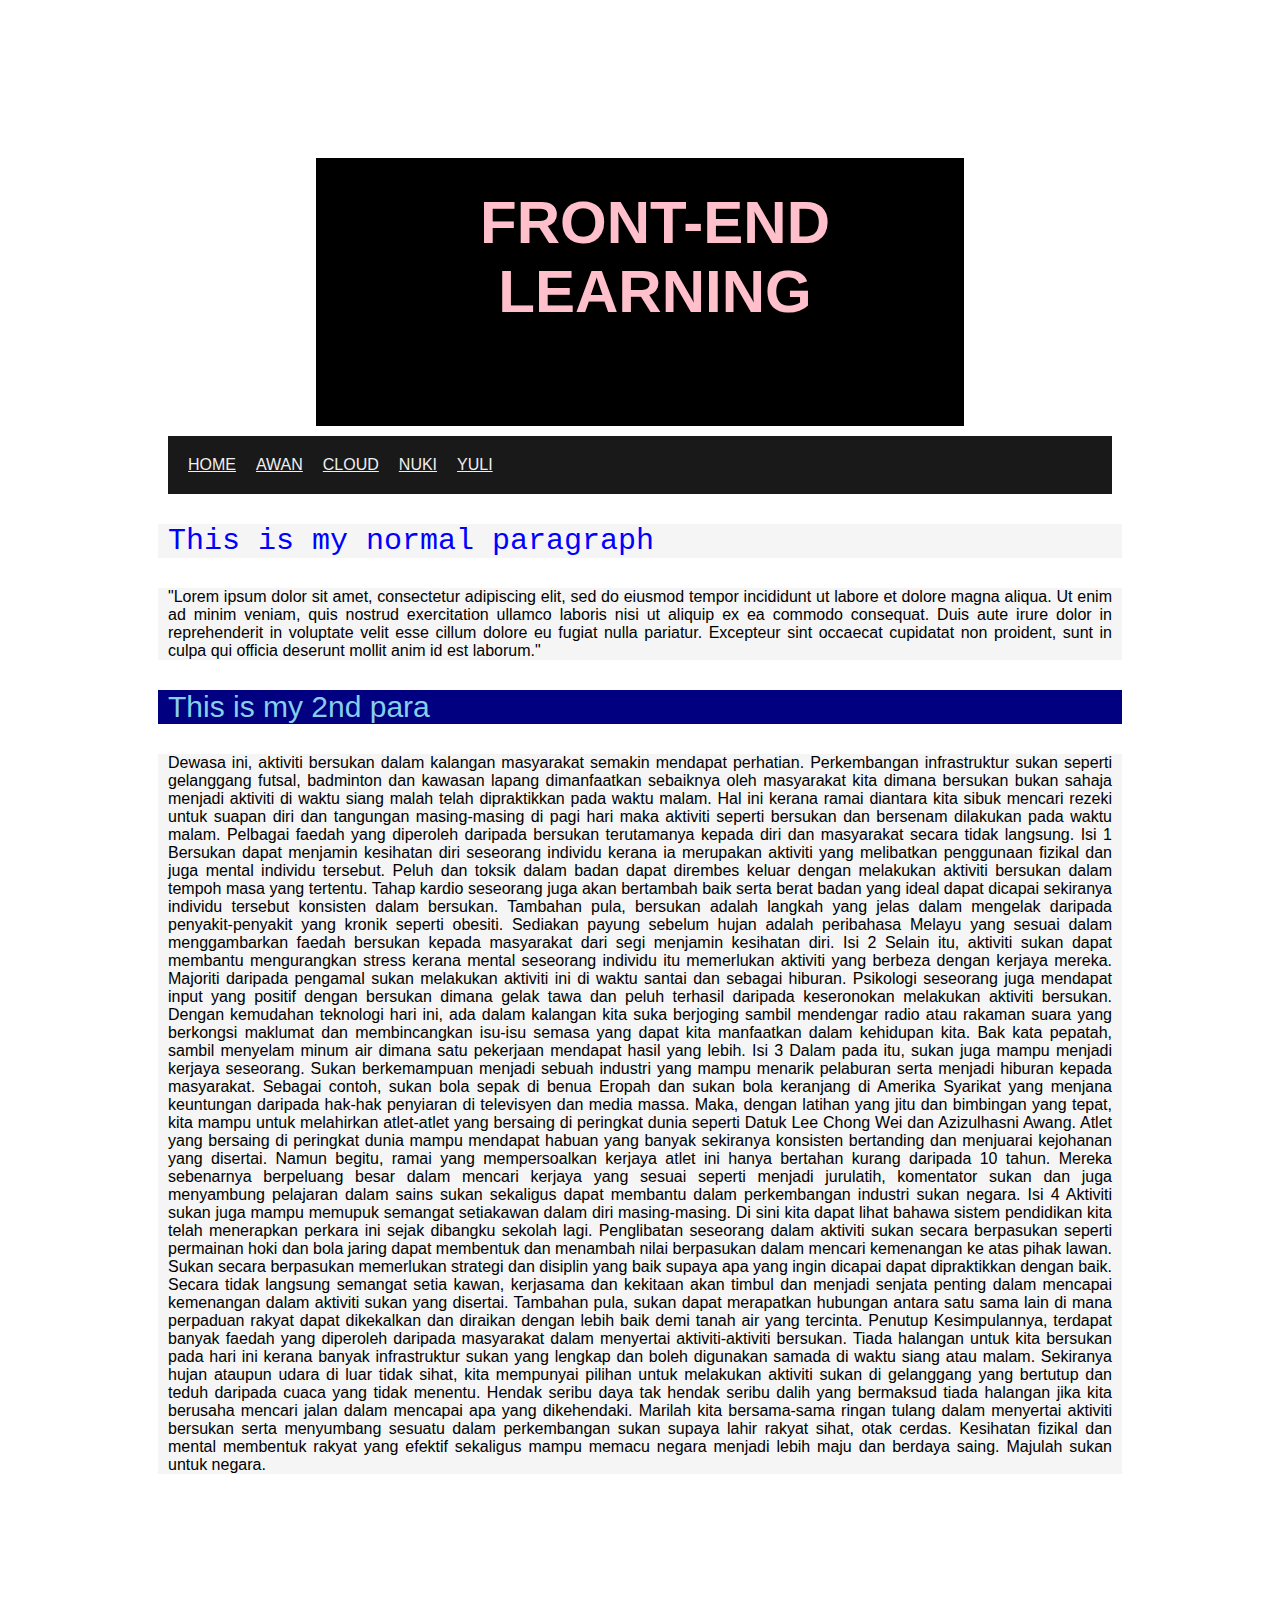
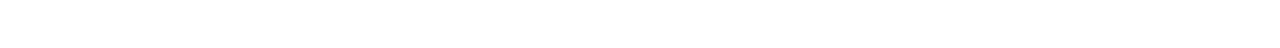
<file: index.html>
<!DOCTYPE html>
<html lang="en">
<head>
    <meta charset="UTF-8">
    <meta name="viewport" content="width=device-width, initial-scale=1.0">
    <link rel="stylesheet" href="style.css">
    <title>JS Bin</title>
</head>
<body>
    <h1>Front-end learning</h1>
    <ul>
        <li><a class="active" href="/index.html">Home</a></li>
        <li><a  href="#awan">Awan</a></li>
        <li><a  href="/cloud.html">Cloud</a></li>
        <li><a  href="#nuki">Nuki</a></li>
        <li><a  href="#yuli">Yuli</a></li>
    </ul>
    <p>This is my normal paragraph</p>
    <p class="firstParagraph">"Lorem ipsum dolor sit amet, consectetur adipiscing elit, sed do eiusmod tempor incididunt ut labore et dolore magna aliqua. Ut enim ad minim veniam, quis nostrud exercitation ullamco laboris nisi ut aliquip ex ea commodo consequat. Duis aute irure dolor in reprehenderit in voluptate velit esse cillum dolore eu fugiat nulla pariatur. Excepteur sint occaecat cupidatat non proident, sunt in culpa qui officia deserunt mollit anim id est laborum."</p>
    <p class="secondParagraph">This is my 2nd para</p>
    <p class="firstParagraph">Dewasa ini, aktiviti bersukan dalam kalangan masyarakat semakin mendapat perhatian. Perkembangan infrastruktur sukan seperti gelanggang futsal, badminton dan kawasan lapang dimanfaatkan sebaiknya oleh masyarakat kita dimana bersukan bukan sahaja menjadi aktiviti di waktu siang malah telah dipraktikkan pada waktu malam. Hal ini kerana ramai diantara kita sibuk mencari rezeki untuk suapan diri dan tangungan masing-masing di pagi hari maka aktiviti seperti bersukan dan bersenam dilakukan pada waktu malam. Pelbagai faedah yang diperoleh daripada bersukan terutamanya kepada diri dan masyarakat secara tidak langsung. Isi 1 Bersukan dapat menjamin kesihatan diri seseorang individu kerana ia merupakan aktiviti yang melibatkan penggunaan fizikal dan juga mental individu tersebut. Peluh dan toksik dalam badan dapat dirembes keluar dengan melakukan aktiviti bersukan dalam tempoh masa yang tertentu. Tahap kardio seseorang juga akan bertambah baik serta berat badan yang ideal dapat  dicapai sekiranya individu tersebut konsisten dalam bersukan. Tambahan pula, bersukan adalah langkah yang jelas dalam mengelak daripada penyakit-penyakit yang kronik seperti obesiti. Sediakan payung sebelum hujan adalah peribahasa Melayu yang sesuai dalam menggambarkan faedah bersukan kepada masyarakat dari segi menjamin kesihatan diri. Isi 2 Selain itu, aktiviti sukan dapat membantu mengurangkan stress kerana mental seseorang individu itu memerlukan aktiviti yang berbeza dengan kerjaya mereka. Majoriti daripada pengamal sukan melakukan aktiviti ini di waktu santai dan sebagai hiburan. Psikologi seseorang juga mendapat input yang positif dengan bersukan dimana gelak tawa dan peluh terhasil daripada keseronokan melakukan aktiviti bersukan. Dengan kemudahan teknologi hari ini, ada dalam kalangan kita suka berjoging sambil mendengar radio atau rakaman suara yang berkongsi maklumat dan membincangkan isu-isu semasa yang dapat kita manfaatkan dalam kehidupan kita. Bak kata pepatah, sambil menyelam minum air dimana satu pekerjaan mendapat hasil yang lebih. Isi 3 Dalam pada itu, sukan juga mampu menjadi kerjaya seseorang. Sukan berkemampuan menjadi sebuah industri yang mampu menarik pelaburan serta menjadi hiburan kepada masyarakat. Sebagai contoh, sukan bola sepak di benua Eropah dan sukan bola keranjang di Amerika Syarikat yang menjana keuntungan daripada hak-hak penyiaran di televisyen dan media massa. Maka, dengan latihan yang jitu dan bimbingan yang tepat, kita mampu untuk melahirkan atlet-atlet yang bersaing di peringkat dunia seperti Datuk Lee Chong Wei dan Azizulhasni Awang. Atlet yang bersaing di peringkat dunia mampu mendapat habuan yang banyak sekiranya konsisten bertanding dan menjuarai kejohanan yang disertai. Namun begitu, ramai yang mempersoalkan kerjaya atlet ini hanya bertahan kurang daripada 10 tahun. Mereka sebenarnya berpeluang besar dalam mencari kerjaya yang sesuai seperti menjadi jurulatih, komentator sukan dan juga menyambung pelajaran dalam sains sukan sekaligus dapat membantu dalam perkembangan industri sukan negara. Isi 4 Aktiviti sukan juga mampu memupuk semangat setiakawan dalam diri masing-masing. Di sini kita dapat lihat bahawa sistem pendidikan kita telah menerapkan perkara ini sejak dibangku sekolah lagi. Penglibatan seseorang dalam aktiviti sukan secara berpasukan seperti permainan hoki dan bola jaring dapat membentuk dan menambah nilai berpasukan dalam mencari kemenangan ke atas pihak lawan. Sukan secara berpasukan memerlukan strategi dan disiplin yang baik supaya apa yang ingin dicapai dapat dipraktikkan dengan baik. Secara tidak langsung semangat setia kawan, kerjasama dan kekitaan akan timbul dan menjadi senjata penting dalam mencapai kemenangan dalam aktiviti sukan yang disertai. Tambahan pula, sukan dapat merapatkan hubungan antara satu sama lain di mana perpaduan rakyat dapat dikekalkan dan diraikan dengan lebih baik demi tanah air yang tercinta. Penutup Kesimpulannya, terdapat banyak faedah yang diperoleh daripada masyarakat dalam menyertai aktiviti-aktiviti bersukan. Tiada halangan untuk kita bersukan pada hari ini kerana banyak infrastruktur sukan yang lengkap dan boleh digunakan samada di waktu siang atau malam. Sekiranya hujan ataupun udara di luar tidak sihat, kita mempunyai pilihan untuk melakukan aktiviti sukan di gelanggang yang bertutup dan teduh daripada cuaca yang tidak menentu. Hendak seribu daya tak hendak seribu dalih yang bermaksud tiada halangan jika kita berusaha mencari jalan dalam mencapai apa yang dikehendaki. Marilah kita bersama-sama ringan tulang dalam menyertai aktiviti bersukan serta menyumbang sesuatu dalam perkembangan sukan supaya lahir rakyat  sihat, otak cerdas. Kesihatan fizikal dan mental membentuk rakyat yang efektif sekaligus mampu memacu negara menjadi lebih maju dan berdaya saing. Majulah sukan untuk negara.</p>
    

</body>
</html>
</file>
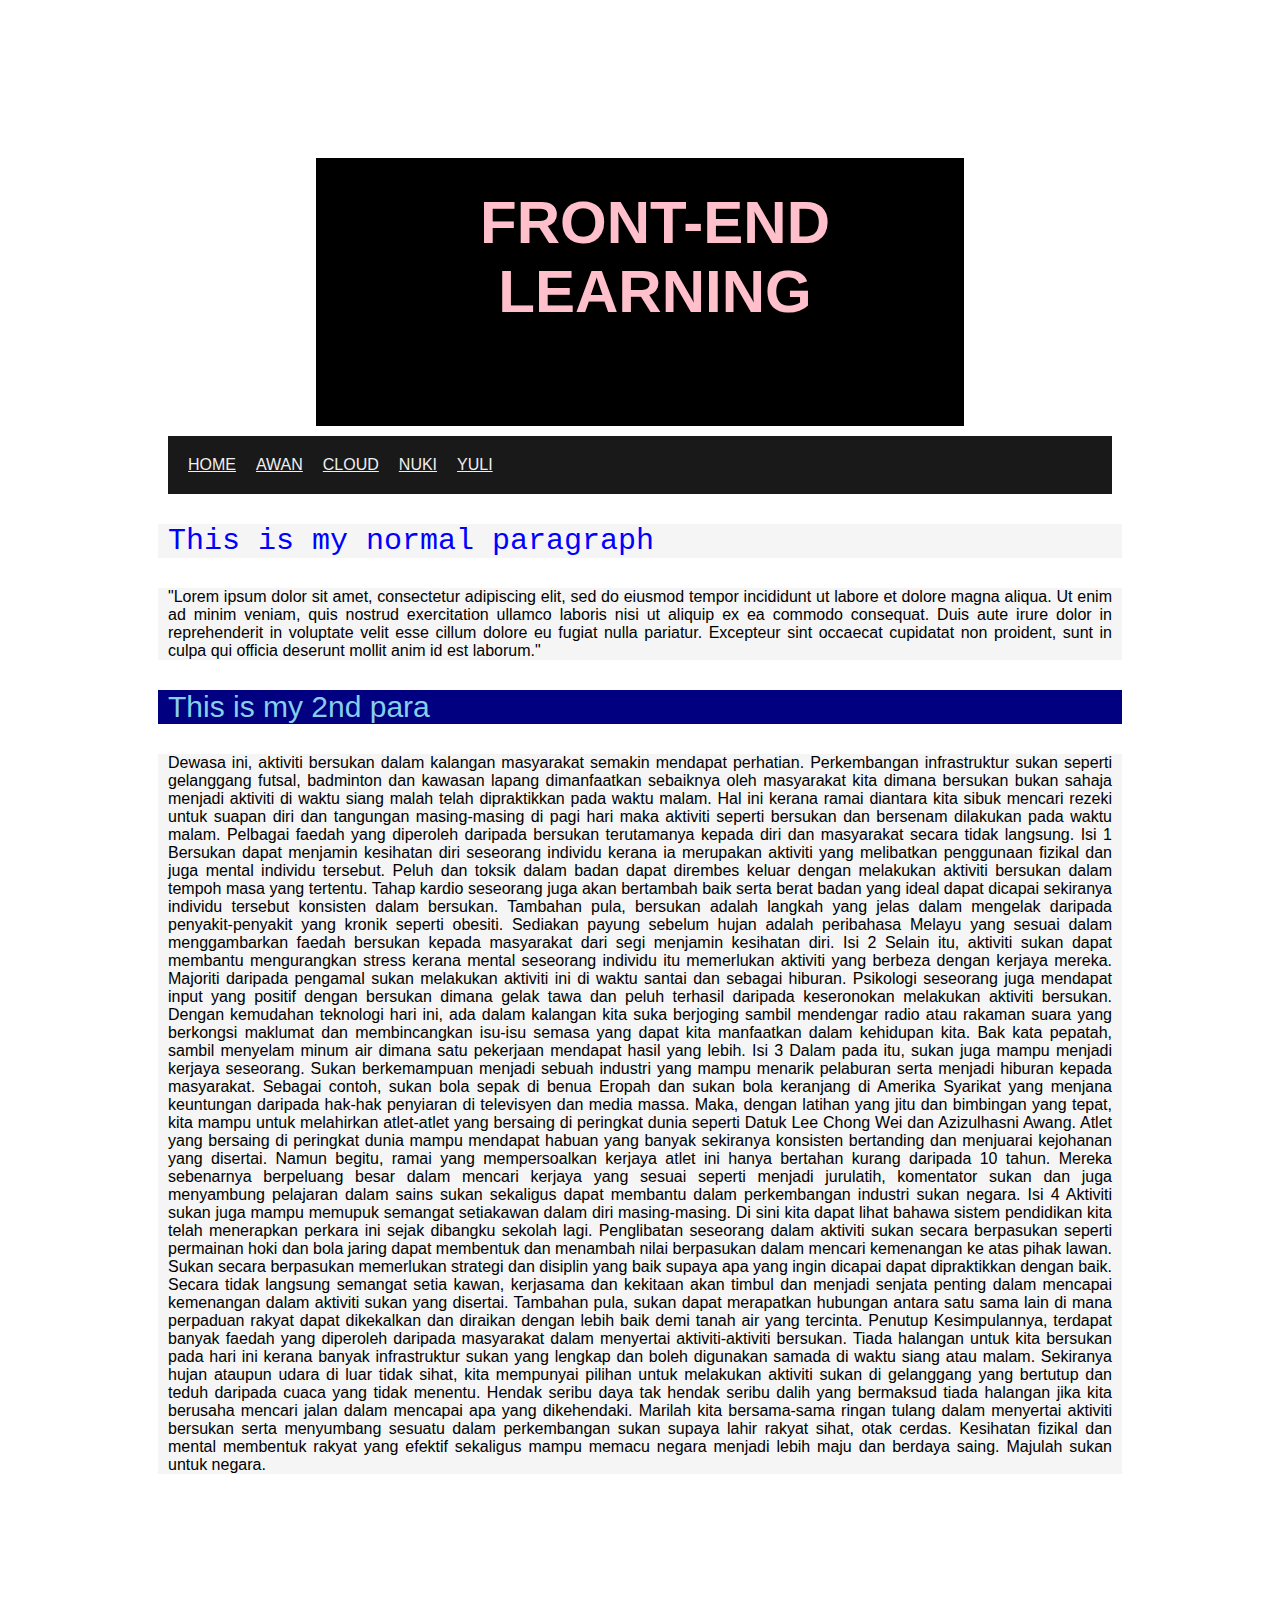
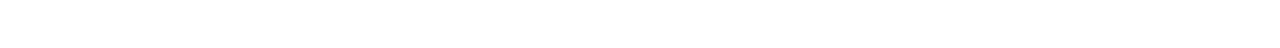
<file: learn-css/index.html>
<!DOCTYPE html>
<html lang="en">
<head>
    <meta charset="UTF-8">
    <meta name="viewport" content="width=device-width, initial-scale=1.0">
    <link rel="stylesheet" href="style.css">
    <title>JS Bin</title>
</head>
<body>
    <h1>Front-end learning</h1>
    <ul>
        <li><a class="active" href="./index.html">Home</a></li>
        <li><a  href="#awan">Awan</a></li>
        <li><a  href="./cloud.html">Cloud</a></li>
        <li><a  href="#nuki">Nuki</a></li>
        <li><a  href="#yuli">Yuli</a></li>
    </ul>
    <p>This is my normal paragraph</p>
    <p class="firstParagraph">"Lorem ipsum dolor sit amet, consectetur adipiscing elit, sed do eiusmod tempor incididunt ut labore et dolore magna aliqua. Ut enim ad minim veniam, quis nostrud exercitation ullamco laboris nisi ut aliquip ex ea commodo consequat. Duis aute irure dolor in reprehenderit in voluptate velit esse cillum dolore eu fugiat nulla pariatur. Excepteur sint occaecat cupidatat non proident, sunt in culpa qui officia deserunt mollit anim id est laborum."</p>
    <p class="secondParagraph">This is my 2nd para</p>
    <p class="firstParagraph">Dewasa ini, aktiviti bersukan dalam kalangan masyarakat semakin mendapat perhatian. Perkembangan infrastruktur sukan seperti gelanggang futsal, badminton dan kawasan lapang dimanfaatkan sebaiknya oleh masyarakat kita dimana bersukan bukan sahaja menjadi aktiviti di waktu siang malah telah dipraktikkan pada waktu malam. Hal ini kerana ramai diantara kita sibuk mencari rezeki untuk suapan diri dan tangungan masing-masing di pagi hari maka aktiviti seperti bersukan dan bersenam dilakukan pada waktu malam. Pelbagai faedah yang diperoleh daripada bersukan terutamanya kepada diri dan masyarakat secara tidak langsung. Isi 1 Bersukan dapat menjamin kesihatan diri seseorang individu kerana ia merupakan aktiviti yang melibatkan penggunaan fizikal dan juga mental individu tersebut. Peluh dan toksik dalam badan dapat dirembes keluar dengan melakukan aktiviti bersukan dalam tempoh masa yang tertentu. Tahap kardio seseorang juga akan bertambah baik serta berat badan yang ideal dapat  dicapai sekiranya individu tersebut konsisten dalam bersukan. Tambahan pula, bersukan adalah langkah yang jelas dalam mengelak daripada penyakit-penyakit yang kronik seperti obesiti. Sediakan payung sebelum hujan adalah peribahasa Melayu yang sesuai dalam menggambarkan faedah bersukan kepada masyarakat dari segi menjamin kesihatan diri. Isi 2 Selain itu, aktiviti sukan dapat membantu mengurangkan stress kerana mental seseorang individu itu memerlukan aktiviti yang berbeza dengan kerjaya mereka. Majoriti daripada pengamal sukan melakukan aktiviti ini di waktu santai dan sebagai hiburan. Psikologi seseorang juga mendapat input yang positif dengan bersukan dimana gelak tawa dan peluh terhasil daripada keseronokan melakukan aktiviti bersukan. Dengan kemudahan teknologi hari ini, ada dalam kalangan kita suka berjoging sambil mendengar radio atau rakaman suara yang berkongsi maklumat dan membincangkan isu-isu semasa yang dapat kita manfaatkan dalam kehidupan kita. Bak kata pepatah, sambil menyelam minum air dimana satu pekerjaan mendapat hasil yang lebih. Isi 3 Dalam pada itu, sukan juga mampu menjadi kerjaya seseorang. Sukan berkemampuan menjadi sebuah industri yang mampu menarik pelaburan serta menjadi hiburan kepada masyarakat. Sebagai contoh, sukan bola sepak di benua Eropah dan sukan bola keranjang di Amerika Syarikat yang menjana keuntungan daripada hak-hak penyiaran di televisyen dan media massa. Maka, dengan latihan yang jitu dan bimbingan yang tepat, kita mampu untuk melahirkan atlet-atlet yang bersaing di peringkat dunia seperti Datuk Lee Chong Wei dan Azizulhasni Awang. Atlet yang bersaing di peringkat dunia mampu mendapat habuan yang banyak sekiranya konsisten bertanding dan menjuarai kejohanan yang disertai. Namun begitu, ramai yang mempersoalkan kerjaya atlet ini hanya bertahan kurang daripada 10 tahun. Mereka sebenarnya berpeluang besar dalam mencari kerjaya yang sesuai seperti menjadi jurulatih, komentator sukan dan juga menyambung pelajaran dalam sains sukan sekaligus dapat membantu dalam perkembangan industri sukan negara. Isi 4 Aktiviti sukan juga mampu memupuk semangat setiakawan dalam diri masing-masing. Di sini kita dapat lihat bahawa sistem pendidikan kita telah menerapkan perkara ini sejak dibangku sekolah lagi. Penglibatan seseorang dalam aktiviti sukan secara berpasukan seperti permainan hoki dan bola jaring dapat membentuk dan menambah nilai berpasukan dalam mencari kemenangan ke atas pihak lawan. Sukan secara berpasukan memerlukan strategi dan disiplin yang baik supaya apa yang ingin dicapai dapat dipraktikkan dengan baik. Secara tidak langsung semangat setia kawan, kerjasama dan kekitaan akan timbul dan menjadi senjata penting dalam mencapai kemenangan dalam aktiviti sukan yang disertai. Tambahan pula, sukan dapat merapatkan hubungan antara satu sama lain di mana perpaduan rakyat dapat dikekalkan dan diraikan dengan lebih baik demi tanah air yang tercinta. Penutup Kesimpulannya, terdapat banyak faedah yang diperoleh daripada masyarakat dalam menyertai aktiviti-aktiviti bersukan. Tiada halangan untuk kita bersukan pada hari ini kerana banyak infrastruktur sukan yang lengkap dan boleh digunakan samada di waktu siang atau malam. Sekiranya hujan ataupun udara di luar tidak sihat, kita mempunyai pilihan untuk melakukan aktiviti sukan di gelanggang yang bertutup dan teduh daripada cuaca yang tidak menentu. Hendak seribu daya tak hendak seribu dalih yang bermaksud tiada halangan jika kita berusaha mencari jalan dalam mencapai apa yang dikehendaki. Marilah kita bersama-sama ringan tulang dalam menyertai aktiviti bersukan serta menyumbang sesuatu dalam perkembangan sukan supaya lahir rakyat  sihat, otak cerdas. Kesihatan fizikal dan mental membentuk rakyat yang efektif sekaligus mampu memacu negara menjadi lebih maju dan berdaya saing. Majulah sukan untuk negara.</p>
    

</body>
</html>
</file>
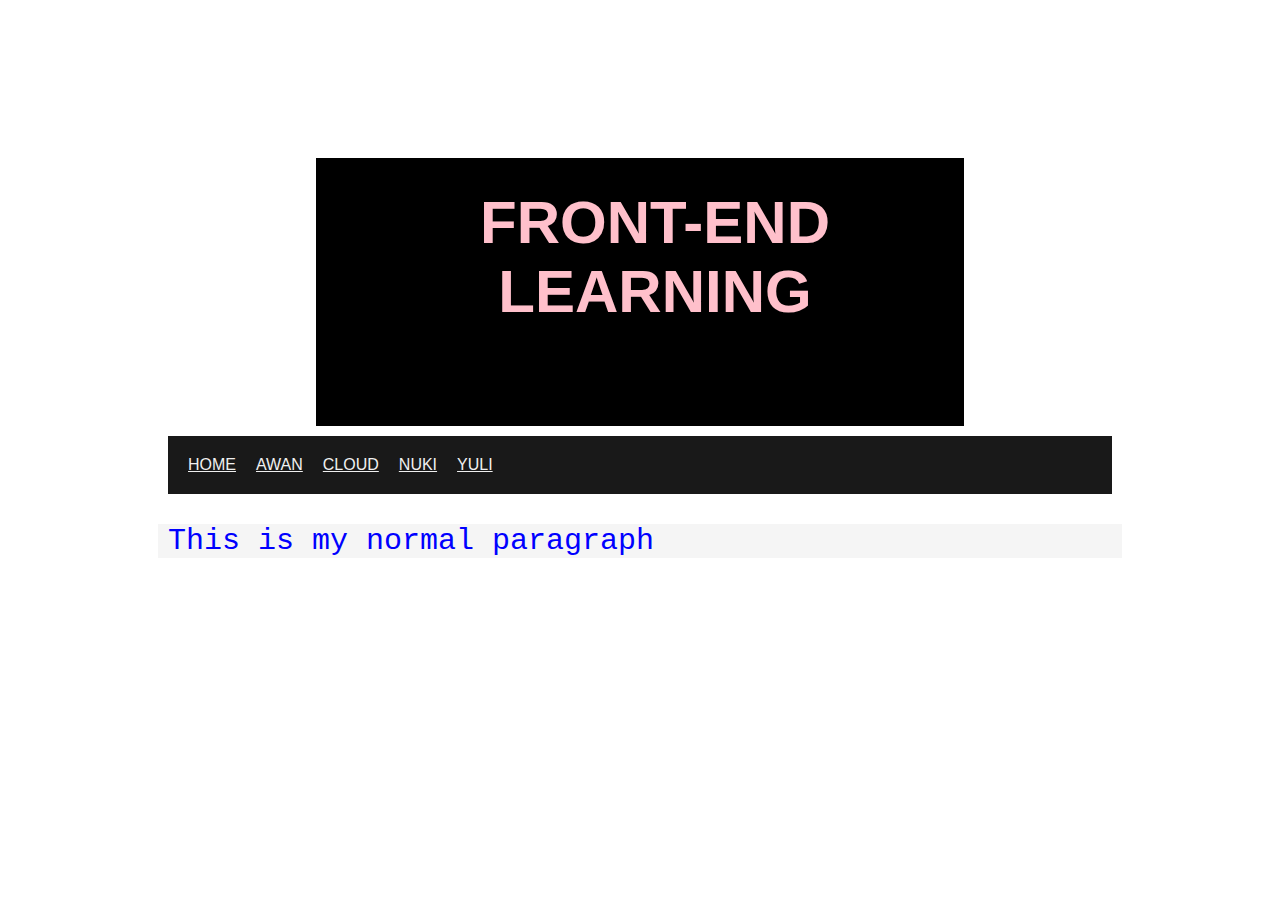
<file: cloud.html>
<!DOCTYPE html>
<html lang="en">
<head>
    <meta charset="UTF-8">
    <meta name="viewport" content="width=device-width, initial-scale=1.0">
    <link rel="stylesheet" href="style.css">
    <title>cloud</title>
</head>
<body>
    <h1>Front-end learning</h1>
    <ul>
        <li><a class="active" href="/index.html">Home</a></li>
        <li><a  href="#awan">Awan</a></li>
        <li><a  href="/cloud.html">Cloud</a></li>
        <li><a  href="#nuki">Nuki</a></li>
        <li><a  href="#yuli">Yuli</a></li>
    </ul>
    <p>This is my normal paragraph</p>
    
</body>
</html>
</file>
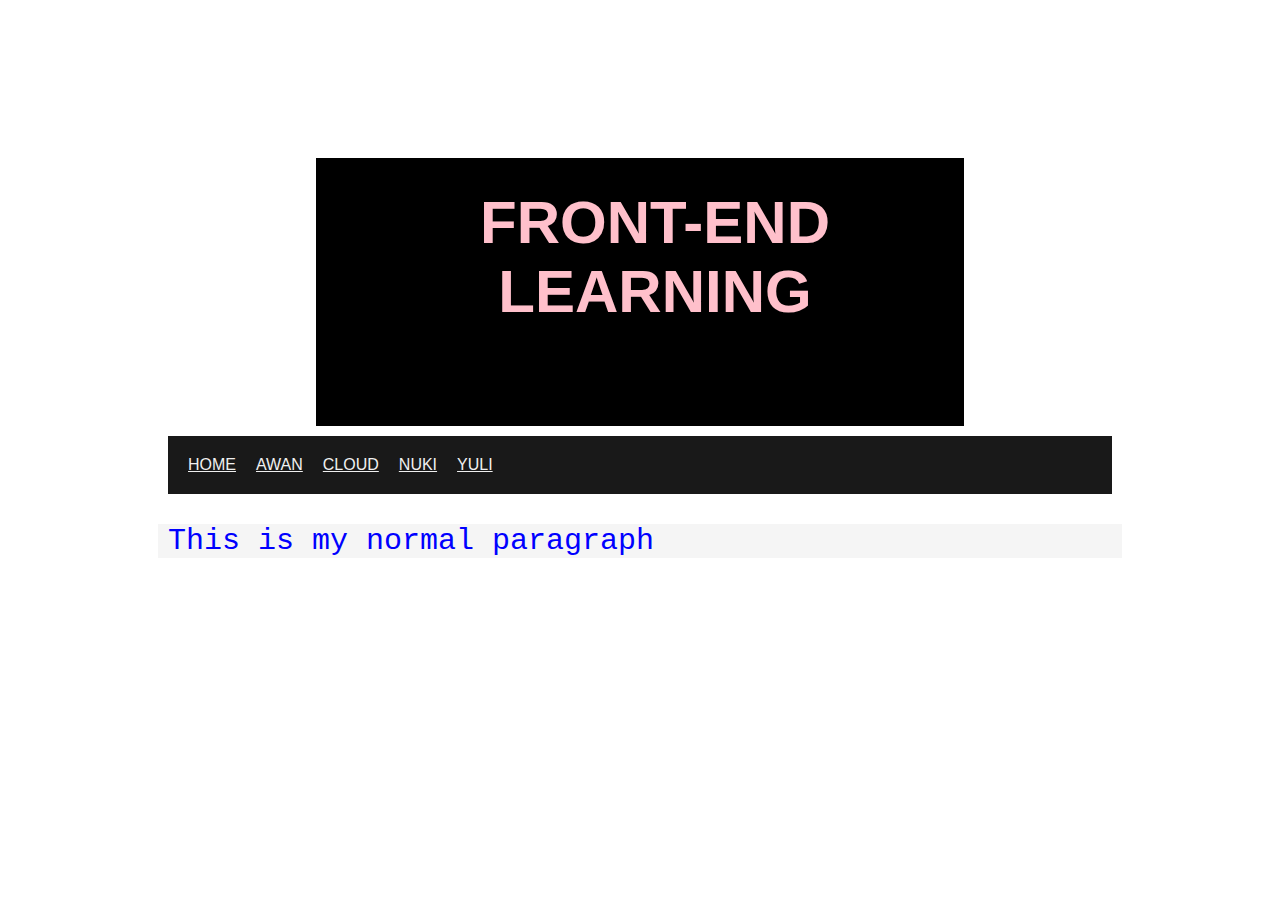
<file: learn-css/cloud.html>
<!DOCTYPE html>
<html lang="en">
<head>
    <meta charset="UTF-8">
    <meta name="viewport" content="width=device-width, initial-scale=1.0">
    <link rel="stylesheet" href="style.css">
    <title>cloud</title>
</head>
<body>
    <h1>Front-end learning</h1>
    <ul>
        <li><a class="active" href="./index.html">Home</a></li>
        <li><a  href="#awan">Awan</a></li>
        <li><a  href="./cloud.html">Cloud</a></li>
        <li><a  href="#nuki">Nuki</a></li>
        <li><a  href="#yuli">Yuli</a></li>
    </ul>
    <p>This is my normal paragraph</p>
    
</body>
</html>
</file>
<file: style.css>
h1{
    color: pink;
    background-color: black;
    font-family: Impact, Haettenschweiler, 'Arial Narrow Bold', sans-serif;
    font-size: 60px;
    padding-top: 30px;
    padding-right: 20px;
    padding-left: 50px;
    padding-bottom: 100px;

    text-align: center;
    text-transform: uppercase;

    margin: auto;
    width: 60%;
}
p{
    color: blue;
    background-color: whitesmoke;
    font-family: 'Courier New', Courier, monospace;
    font-size: 30px;
    padding-left: 10px;
    padding-right: 10px;
    text-align: justify;
}
body{
    width: auto77;
    background-image: url("https://i.pinimg.com/originals/dd/bf/8a/ddbf8a8222cee04313c1349324399d76.jpg");
    background-repeat: no-repeat;
    background-attachment: fixed;
    background-position: center left top;
    padding: 150px;

}
.firstParagraph{
    color: black;
    font-family: Arial, Helvetica, sans-serif;
    font-size: 16px;
}
.secondParagraph{
    color: skyblue;
    background-color: navy;
    font-family: sans-serif;
}
ul{
    margin: 10px;
    padding: 10px;
    overflow: hidden;
    background-color: rgb(25, 25, 25);
    list-style-type: none;
}
li{
    float: left;
    padding: 10px;
    font-family: Impact, Haettenschweiler, 'Arial Narrow Bold', sans-serif;
    text-transform: uppercase;
}
li a{
    color: rgb(240 , 240, 240);
}
li a :hover{
    background-color: orange;
}
</file>
<file: learn-css/style.css>
h1{
    color: pink;
    background-color: black;
    font-family: Impact, Haettenschweiler, 'Arial Narrow Bold', sans-serif;
    font-size: 60px;
    padding-top: 30px;
    padding-right: 20px;
    padding-left: 50px;
    padding-bottom: 100px;

    text-align: center;
    text-transform: uppercase;

    margin: auto;
    width: 60%;
}
p{
    color: blue;
    background-color: whitesmoke;
    font-family: 'Courier New', Courier, monospace;
    font-size: 30px;
    padding-left: 10px;
    padding-right: 10px;
    text-align: justify;
}
body{
    width: auto77;
    background-image: url("https://i.pinimg.com/originals/dd/bf/8a/ddbf8a8222cee04313c1349324399d76.jpg");
    background-repeat: no-repeat;
    background-attachment: fixed;
    background-position: center left top;
    padding: 150px;

}
.firstParagraph{
    color: black;
    font-family: Arial, Helvetica, sans-serif;
    font-size: 16px;
}
.secondParagraph{
    color: skyblue;
    background-color: navy;
    font-family: sans-serif;
}
ul{
    margin: 10px;
    padding: 10px;
    overflow: hidden;
    background-color: rgb(25, 25, 25);
    list-style-type: none;
}
li{
    float: left;
    padding: 10px;
    font-family: Impact, Haettenschweiler, 'Arial Narrow Bold', sans-serif;
    text-transform: uppercase;
}
li a{
    color: rgb(240 , 240, 240);
}
li a :hover{
    background-color: orange;
}
</file>
